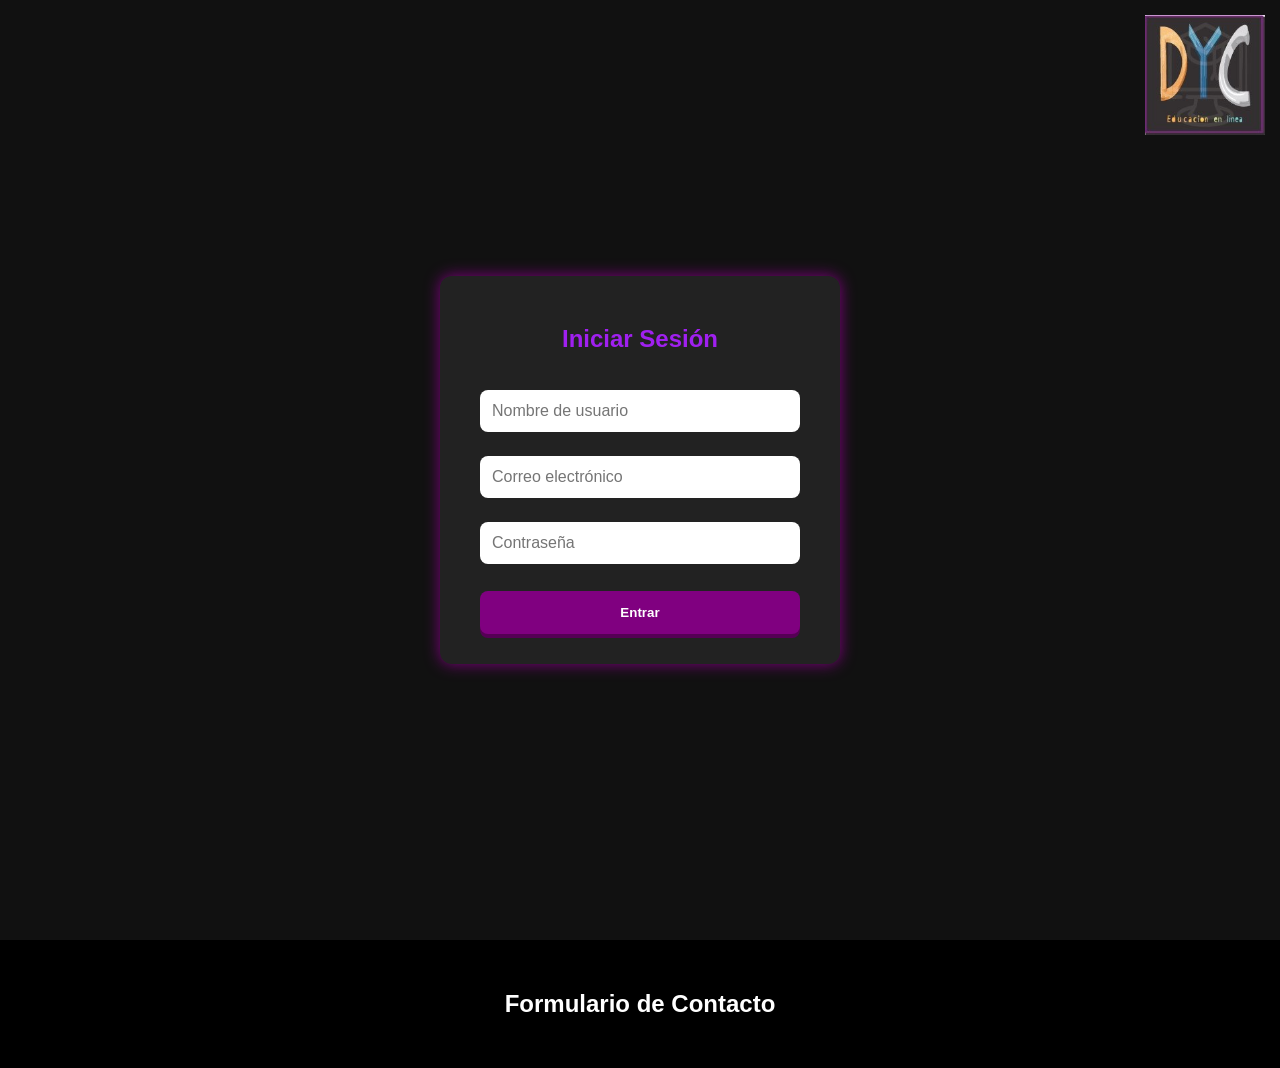
<file: index.html>
<!DOCTYPE html>
<html lang="es">
<head>
  <meta charset="UTF-8">
  <meta name="viewport" content="width=device-width, initial-scale=1.0">
  <title>Iniciar Sesión</title>
  <link rel="stylesheet" href="estilos.css">
</head>
<body>

  <!-- Logotipo -->
  <div class="corner-logo">
    <img src="imagenes/logo.proyecto.jpg" alt="Logotipo Plataforma E-learning">
  </div>

  <!-- Contenedor de login -->
  <div class="login-container">
    <div class="login-box">
      <h2>Iniciar Sesión</h2>
      <input type="text" id="userName" placeholder="Nombre de usuario" required>
      <input type="email" id="email" placeholder="Correo electrónico" required>
      <input type="password" id="password" placeholder="Contraseña" required>
      <button onclick="login()">Entrar</button>
    </div>
  </div>

  <!-- 🔹 Nuevo bloque para el formulario de HubSpot -->
  <div class="hubspot-form" style="margin: 50px auto; width: 400px; text-align: center;">
    <h2>Formulario de Contacto</h2>
    <script charset="utf-8" type="text/javascript" src="//js.hsforms.net/forms/embed/v2.js"></script>
    <script>
      hbspt.forms.create({
        region: "na1",
        portalId: "50395961",
        formId: "f59762d4-9439-4e30-8902-2fc78b0d28ec"
      });
    </script>
    <script src="scripts.js"></script>
  </div>

</body>
</html>
</file>
<file: estilos.css>
/* ==== Estilo general ==== */
body {
    margin: 0;
    font-family: Arial, sans-serif;
    background-color: #000;
    color: white;
    background-image: url("imagenes/fondo-pagina.png");
    background-size: cover;        /* Ajusta la imagen a la pantalla */
    background-position: center;   /* Centra la imagen */
    background-repeat: no-repeat;  /* No se repite */
    background-attachment: fixed;
}

/* ==== Barra superior ==== */
.top-bar {
    width: 100%;
    background-color: #111;
    color: white;
    padding: 12px 20px;
    display: flex;
    justify-content: space-between;
    align-items: center;
    border-bottom: 2px solid #800080;
    font-size: 1rem;
    position: sticky;
    top: 0;
    z-index: 100;
}

.logout-btn {
    background-color: #800080;
    border: none;
    padding: 8px 14px;
    border-radius: 6px;
    color: white;
    font-weight: bold;
    cursor: pointer;
    text-decoration: none;
    box-shadow: 0 4px 0 #550055;
    transition: background-color 0.3s ease, transform 0.2s ease;
}

.logout-btn:hover {
    background-color: #a020f0;
    transform: translateY(-2px);
    box-shadow: 0 6px 12px rgba(160, 32, 240, 0.7);
}

/* ==== LOGIN ==== */
.login-container {
    height: 100vh;
    display: flex;
    justify-content: center;
    align-items: center;
    background-color: #111;
    padding: 20px;
}

.login-box {
    background-color: #222;
    padding: 30px 40px;
    border-radius: 12px;
    box-shadow: 0 0 15px #800080;
    width: 320px;
    text-align: center;
}

.login-box h2 {
    margin-bottom: 25px;
    color: #a020f0;
}

.login-box input {
    width: 100%;
    padding: 12px;
    margin: 12px 0;
    border-radius: 8px;
    border: none;
    font-size: 16px;
    box-sizing: border-box;
}

.login-box button {
    width: 100%;
    background-color: #800080;
    border: none;
    padding: 14px;
    border-radius: 8px;
    color: white;
    font-weight: bold;
    cursor: pointer;
    margin-top: 15px;
    box-shadow: 0 4px 0 #550055;
    transition: background-color 0.3s ease, transform 0.2s ease;
}

.login-box button:hover {
    background-color: #a020f0;
    transform: translateY(-3px);
    box-shadow: 0 6px 12px rgba(160, 32, 240, 0.7);
}

/* ==== CURSOS ==== */
.courses-container {
    padding: 40px;
    flex-wrap: wrap;
    gap: 30px;
    justify-content: center;
    background-color: #000;
    min-height: 100vh;
    box-sizing: border-box;
    display: flex;
}

header {
    width: 100%;
    text-align: center;
    padding: 20px 0;
    background-color: #111;
    border-bottom: 2px solid #800080;
    color: #a020f0;
    font-weight: bold;
    font-size: 2em;
    margin-bottom: 20px;
}

.course {
    background-color: #111;
    border-radius: 10px;
    box-shadow: 0 0 10px #800080;
    max-width: 350px;
    flex: 1 1 350px;
    display: flex;
    flex-direction: column;
    overflow: hidden;
}

.course video,
.course iframe {
    width: 100%;
    height: 200px;
    border-bottom: 3px solid #800080;
    object-fit: cover;
    background: black;
}

.course-content {
    padding: 20px;
    flex-grow: 1;
    display: flex;
    flex-direction: column;
    justify-content: space-between;
}

.course-content h3 {
    margin-top: 0;
    color: #a020f0;
}

.course-content p {
    flex-grow: 1;
    margin-bottom: 20px;
    line-height: 1.4;
    color: #ddd;
}

.course-content button {
    background-color: #800080;
    border: none;
    padding: 12px;
    border-radius: 6px;
    color: white;
    font-weight: bold;
    cursor: pointer;
    transition: background-color 0.3s ease, transform 0.2s ease;
    box-shadow: 0 4px 0 #550055;
}

.course-content button:hover {
    background-color: #a020f0;
    transform: translateY(-3px);
    box-shadow: 0 6px 12px rgba(160, 32, 240, 0.7);
}

/* ==== RESPONSIVE ==== */
@media (max-width: 1100px) {
    .courses-container {
        flex-direction: column;
        align-items: center;
        padding: 20px;
    }
    .course {
        max-width: 90vw;
    }
}

@media (max-width: 768px) {
    .top-bar {
        flex-direction: column;
        align-items: flex-start;
        gap: 8px;
        font-size: 0.9rem;
    }
    .logout-btn {
        width: 100%;
        text-align: center;
    }
    .course video,
    .course iframe {
        height: 220px;
    }
}

/* ==== Logotipo en esquina ==== */
.corner-logo {
    position: fixed;
    top: 15px;
    right: 15px;
    z-index: 1000;
}

.corner-logo img {
    max-width: 120px;
    height: auto;
}

/* En móviles, reducir el tamaño */
@media (max-width: 768px) {
    .corner-logo img {
        max-width: 80px;
    }
}

/* Perfil de usuario */
.user-profile {
    text-align: center;
    padding: 40px 20px;
    margin: 30px auto;   
    background-color: #111;
    border-radius: 12px;
    box-shadow: 0 0 15px #800080;
    max-width: 600px;
}
.user-avatar {
    width: 120px;
    height: 120px;
    border-radius: 50%;
    border: 3px solid #a020f0;
    margin-bottom: 15px;
}

.user-profile h2 {
    margin-top: 10px;
    color: #a020f0;
}

#userNameDisplay {
    color: #a020f0;
    font-size: 1.8rem;
    margin-bottom: 8px;
}

/* Barra de progreso */
.progress-bar {
    background: #333;
    border-radius: 6px;
    overflow: hidden;
    height: 25px;
    margin: 10px auto;
    max-width: 400px;
}

.progress {
    background: #a020f0;
    height: 100%;
    text-align: center;
    color: white;
    font-weight: bold;
}

/* Cursos del usuario */
.user-courses {
    padding: 20px;
}

.user-progress,
.user-courses {
    margin: 40px auto;   /* 🔹 Añade espacio vertical */
    padding: 20px;
    max-width: 900px;    /* Controla el ancho para que no pegue a los bordes */
    background-color: #111;
    border-radius: 12px;
    box-shadow: 0 0 10px #800080;
}
.course-list {
    display: grid;
    grid-template-columns: repeat(auto-fit, minmax(250px, 1fr));
    gap: 15px;
}

.course-card {
    background: #111;
    padding: 15px;
    border-radius: 8px;
    box-shadow: 0 0 10px #800080;
}

.course-card h4 {
    color: #a020f0;
}

.course-card button {
    background: #a020f0;
    border: none;
    padding: 8px 12px;
    border-radius: 6px;
    color: white;
    cursor: pointer;
}

.course-card button:hover {
    background: #c040f0;
}

.top-bar .logout-btn {
    margin-left: 8px;
}

.user-progress h3,
.user-progress h3,
.user-courses h3 {
    color: #a020f0;
    margin-bottom: 20px;
    text-align: center;
    font-size: 1.6rem;
    border-bottom: 2px solid #800080;
    display: inline-block;
    padding-bottom: 5px;
}

.progress-bar {
    width: 100%;
    background-color: #333;
    border-radius: 12px;
    overflow: hidden;
    height: 25px;
    margin-top: 10px;
}

.progress {
    height: 100%;
    background: linear-gradient(90deg, #800080, #a020f0);
    text-align: center;
    line-height: 25px;
    color: white;
    font-weight: bold;
    transition: width 0.5s ease;
}

@media (max-width: 768px) {
    .top-bar div {
        display: flex;
        flex-direction: column;
        gap: 6px;
        width: 100%;
    }
    .top-bar .logout-btn {
        width: 100%;
        margin-left: 0;
    }
}

/* Dropdown en la barra superior */
.dropdown {
    position: relative;
    display: inline-block;
}

.dropbtn {
    background-color: #111;
    color: #fff;
    padding: 10px 16px;
    font-size: 1rem;
    border: none;
    cursor: pointer;
    border-radius: 6px;
    font-weight: bold;
    transition: background 0.3s ease;
}

.dropbtn:hover {
    background-color: #800080;
}

.dropdown-content {
    display: none;
    position: absolute;
    left: 0;
    background-color: #222;
    min-width: 180px;
    box-shadow: 0 8px 16px rgba(0,0,0,0.5);
    border-radius: 6px;
    z-index: 1;
}

.dropdown-content a {
    color: #fff;
    padding: 12px 16px;
    text-decoration: none;
    display: block;
    transition: background 0.3s ease;
}

.dropdown-content a:hover {
    background-color: #800080;
}

/* Mostrar el menú al pasar el mouse */
.dropdown:hover .dropdown-content {
    display: block;
}
/* Bloque del formulario de usabilidad */
.formulario-usabilidad {
  max-width: 800px;
  margin: 40px auto;
  padding: 20px;
  background: #ffffff;
  border-radius: 15px;
  box-shadow: 0px 4px 12px rgba(0, 0, 0, 0.15);
  text-align: center;
}

.formulario-usabilidad h2 {
  font-size: 22px;
  margin-bottom: 20px;
  color: #333;
  font-weight: 600;
}

.formulario-usabilidad iframe {
  border-radius: 10px;
  border: none;
}
</file>
<file: cursos.css>
body {
    margin: 0;
    font-family: Arial, sans-serif;
    background-color: #000;
    color: white;
    background-image: url("imagenes/fondo-pagina.png");
    background-size: cover;        /* Ajusta la imagen a la pantalla */
    background-position: center;   /* Centra la imagen */
    background-repeat: no-repeat;  /* No se repite */
    background-attachment: fixed;
}

/* Barra superior */
.top-bar {
    width: 100%;
    background-color: #111;
    color: white;
    padding: 12px 20px;
    display: flex;
    justify-content: space-between;
    align-items: center;
    border-bottom: 2px solid #800080;
    font-size: 1rem;
    position: sticky;
    top: 0;
    z-index: 100;
}

.logout-btn {
    background-color: #800080;
    border: none;
    padding: 8px 14px;
    border-radius: 6px;
    color: white;
    font-weight: bold;
    cursor: pointer;
    text-decoration: none;
    box-shadow: 0 4px 0 #550055;
    transition: background-color 0.3s ease, transform 0.2s ease;
}

.logout-btn:hover {
    background-color: #a020f0;
    transform: translateY(-2px);
    box-shadow: 0 6px 12px rgba(160, 32, 240, 0.7);
}

/* Contenido del curso */
.course-detail {
    padding: 20px;
    max-width: 900px;
    margin: auto;
}

.course-video iframe {
    border: none;
    border-radius: 8px;
    box-shadow: 0 0 15px #800080;
}

.course-description,
.course-modules,
.course-resources {
    margin-top: 30px;
    background-color: #111;
    padding: 20px;
    border-radius: 8px;
    box-shadow: 0 0 10px #800080;
}

.course-description h2,
.course-modules h2,
.course-resources h2 {
    color: #a020f0;
    margin-bottom: 10px;
}

.course-modules ul,
.course-resources ul {
    list-style: none;
    padding-left: 0;
}

.course-modules li,
.course-resources li {
    margin-bottom: 10px;
}

.course-modules li::before {
    content: "📚 ";
}

.course-resources li::before {
    content: "📎 ";
}

.course-resources a {
    color: #a020f0;
    text-decoration: none;
}

.course-resources a:hover {
    text-decoration: underline;
}

/* Adaptación móvil */
@media (max-width: 768px) {
    .top-bar {
        flex-direction: column;
        align-items: flex-start;
        gap: 8px;
        font-size: 0.9rem;
    }

    .logout-btn {
        width: 100%;
        text-align: center;
    }

    .course-video iframe {
        height: 220px;
    }
}

/* Dropdown contenedor */
.dropdown {
    position: relative;
    display: inline-block;
}

/* Botón principal (nombre del usuario) */
.dropbtn {
    background: none;
    border: none;
    color: white;
    font-size: 1rem;
    font-weight: bold;
    cursor: pointer;
    padding: 10px 15px;
}

/* Contenido del menú */
.dropdown-content {
    display: none;
    position: absolute;
    background-color: #111;
    min-width: 180px;
    box-shadow: 0 0 10px #800080;
    border-radius: 6px;
    z-index: 1;
    margin-top: 5px;
}
/* Dropdown en la barra superior */
/* Dropdown en la barra superior */
.dropdown {
    position: relative;
    display: inline-block;
}

.dropbtn {
    background-color: #111;   /* mismo color que la barra */
    color: #fff;              /* texto blanco */
    padding: 10px 16px;
    font-size: 1rem;
    border: none;
    cursor: pointer;
    border-radius: 6px;
    font-weight: bold;
    transition: background 0.3s ease, color 0.3s ease;
}

.dropbtn:hover {
    background-color: #800080;  /* morado en hover */
    color: #fff;
}

.dropdown-content {
    display: none;
    position: absolute;
    left: 0;
    margin-top: 5px;             /* pequeño espacio */
    background-color: #222;
    min-width: 180px;
    box-shadow: 0 8px 16px rgba(0,0,0,0.5);
    border-radius: 6px;
    z-index: 200;                /* más alto que el top-bar */
}

.dropdown-content a {
    color: #fff;
    padding: 12px 16px;
    text-decoration: none;
    display: block;
    transition: background 0.3s ease;
}

.dropdown-content a:hover {
    background-color: #800080;
}

/* Mostrar menú al pasar el mouse */
.dropdown:hover .dropdown-content {
    display: block;
}
</file>
